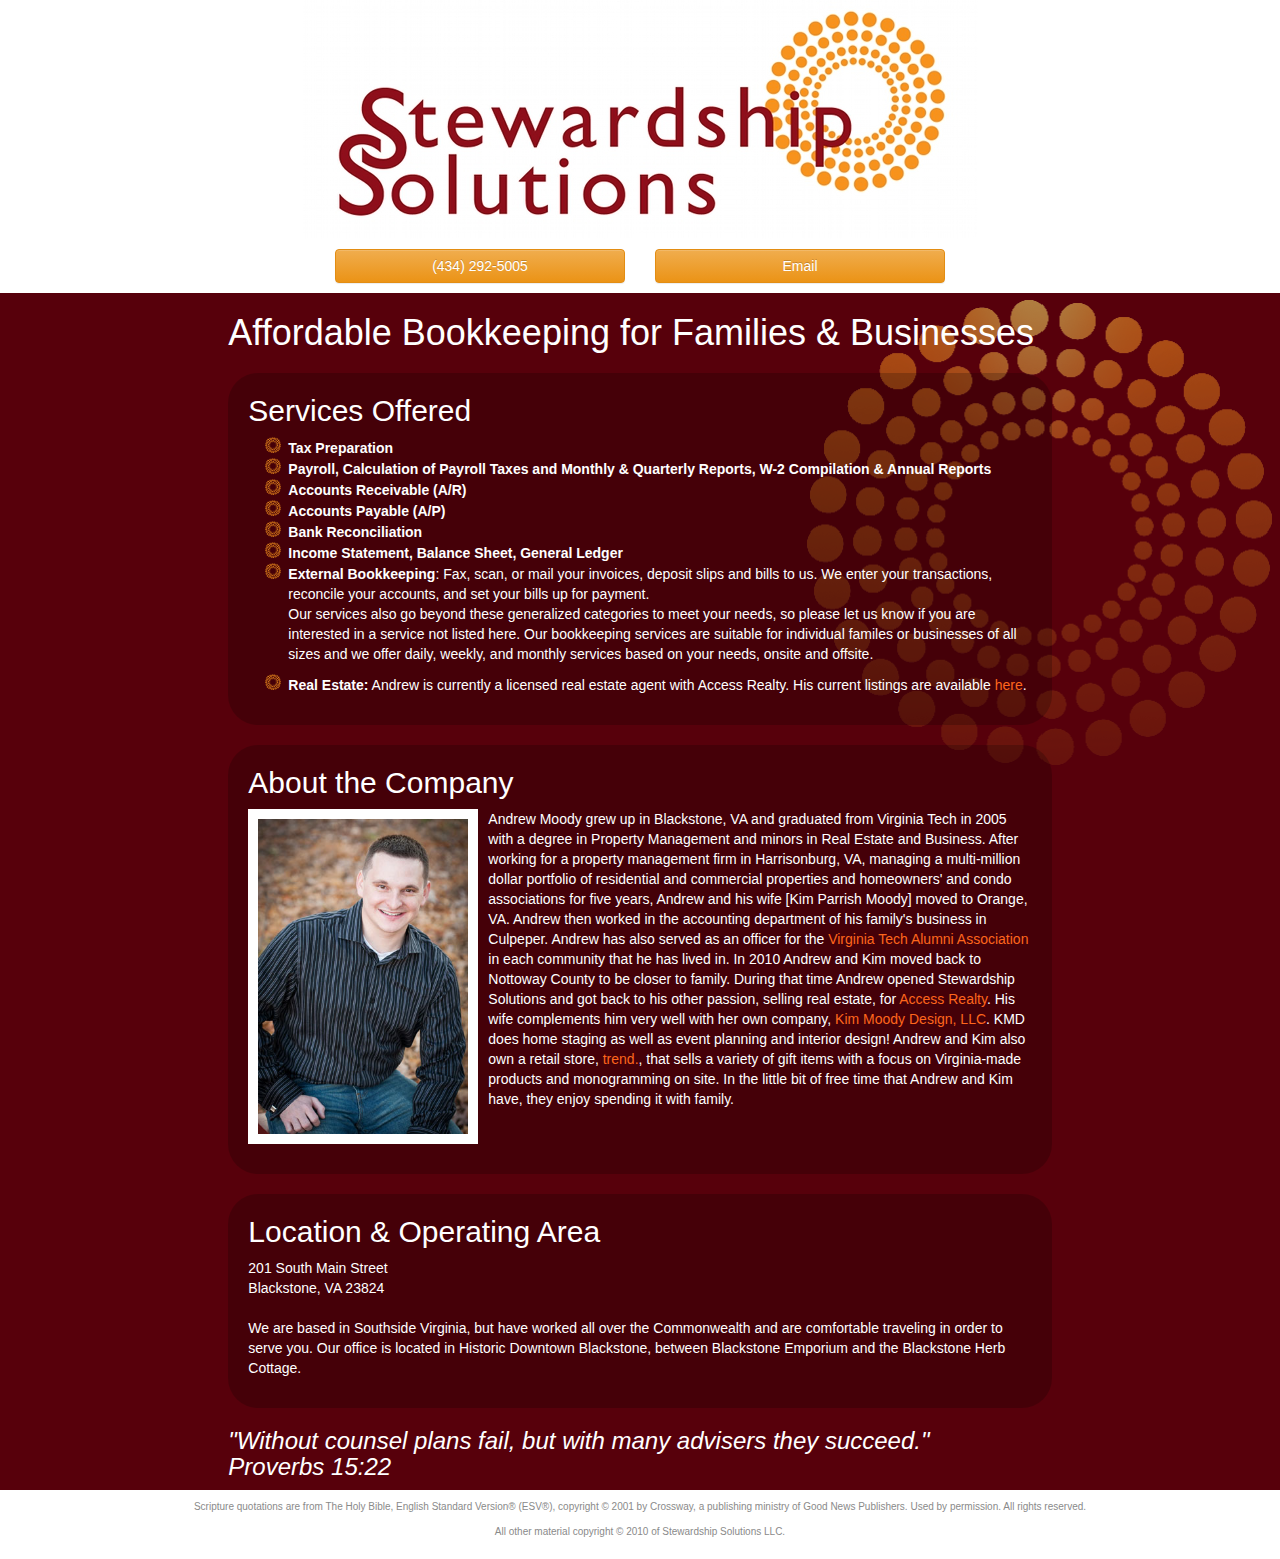
<file: index.html>
<!DOCTYPE html>
<html lang="en">
<head>
    <title>Stewardship Solutions - Affordable Bookkeeping for Families &amp; Businesses</title>
    <meta http-equiv="content-type" content="application/xhtml+xml; charset=utf-8">
    <meta name="robots" content="index, follow">
    <meta name="description" content="Stewardship Solutions - Affordable Bookkeeping for Families and Businesses, based in Southside VA">
    <meta name="keywords" content="bookkeeping, accounting, stewardship, affordable, va, southside va">
    <meta name="viewport" content="width=device-width, initial-scale=1, maximum-scale=1, user-scalable=no">
    <link rel="icon" href="./favicon.ico">
    <link rel="stylesheet" type="text/css" media="screen" href="css/bootstrap.min.css">
    <link rel="stylesheet" type="text/css" media="screen" href="css/bootstrap-theme.min.css">
    <link rel="stylesheet" href="css/main.css" media="screen,projection" type="text/css">
    <script type="text/javascript">
        var _gaq = _gaq || [];
        _gaq.push(['_setAccount', 'UA-23943878-1']);
        _gaq.push(['_trackPageview']);

        (function(){
            var ga = document.createElement('script'); ga.type = 'text/javascript'; ga.async = true;
            ga.src = ('https:' == document.location.protocol ? 'https://ssl' : 'http://www') + '.google-analytics.com/ga.js';
            var s = document.getElementsByTagName('script')[0]; s.parentNode.insertBefore(ga, s);
        })();
        </script>
</head>
<body>
<!--
    Move phone and email to top of page (ssfooter-bradMod.jpg)
    Set content bg
    Set footer image
-->
    <div class="container-fluid">
        <div class="row">
            <div class="col-md-12">
                <header>  
                    <img src="images/layout/sslogo1.jpg" class="img-responsive" id="site-logo">
                </header>
            </div>
        </div>
        <div class="row buttons">
            <div class="col-xs-6 col-lg-offset-3 col-lg-3">
                <form action="tel:1-434-292-5005" method="get">
                    <button type="submit" class="btn btn-warning site-button" id="phone">(434) 292-5005</a>
                </form>
            </div>
            <div class="col-xs-6 col-lg-3">
                <form action="mailto:andrew@stewardshipsolutionsva.com" method="get">
                    <button type="submit" class="btn btn-warning site-button">Email</button>
                </form>
            </div>
        </div>
        <div class="row main-content">
            <div class="col-md-12 col-lg-offset-2 col-lg-8">
                <h1>Affordable Bookkeeping for Families &amp; Businesses</h1>
                <div class="content-bg">
                    <h2>Services Offered</h2>
                    <ul>
                        <li><strong>Tax Preparation</strong></li>
                        <li><strong>Payroll, Calculation of Payroll Taxes and Monthly &amp; Quarterly Reports, W-2 Compilation &amp; Annual Reports</strong></li>
                        <li><strong>Accounts Receivable (A/R)</strong></li>
                        <li><strong>Accounts Payable (A/P)</strong></li>
                        <li><strong>Bank Reconciliation</strong></li>
                        <li><strong>Income Statement, Balance Sheet, General Ledger</strong></li>
                        <li><strong>External Bookkeeping</strong>:  Fax, scan, or mail your invoices, deposit slips and bills to us. We enter your transactions, reconcile your accounts, and set your bills up for payment.</li>
                        <p>Our services also go beyond these generalized categories to meet your needs, so please let us know if you are interested in a service 
                            not listed here.  Our bookkeeping services are suitable for individual familes or businesses of all sizes and we offer daily, weekly, and 
                            monthly services based on your needs, onsite and offsite.</p>
                        </li>
                        <li><p><strong>Real Estate:</strong>  Andrew is currently a licensed real estate agent with Access Realty.  His current listings are available <a href="http://www.accessrealtyva.com/Forms/Listings.aspx?Agent=Andrew" target="_blank" class="main_links">here</a>.</p></li>
                    </ul>
                </div>
                <div class="content-bg">
                    <h2>About the Company</h2>
                    <img class="left-float-image" src="./images/content/andrew_2013.jpg">
                    <p>Andrew Moody grew up in Blackstone, VA and graduated from Virginia Tech in 2005 with a degree in Property Management and minors in Real Estate and Business.  After working for a property management firm in Harrisonburg, VA, managing a multi-million dollar portfolio of residential and commercial properties and homeowners' and condo associations for five years, Andrew and his wife [Kim Parrish Moody] moved to Orange, VA. Andrew then worked in the accounting department of his family's business in Culpeper.  Andrew has also served as an officer for the <a href="http://www.alumni.vt.edu/" target="_blank" class="main_links">Virginia Tech Alumni Association</a> in each community that he has lived in.  In 2010 Andrew and Kim moved back to Nottoway County to be closer to family.  During that time Andrew opened Stewardship Solutions and got back to his other passion, selling real estate, for <a href="http://www.accessrealtyva.com/" target="_blank" class="main_links">Access Realty</a>. His wife complements him very well with her own company, <a href="http://www.kimmoodydesign.com/" target="_blank" class="main_links">Kim Moody Design, LLC</a>.  KMD does home staging as well as event planning and interior design! Andrew and Kim also own a retail store, <a href="http://trendva.com/" target="_blank" class="main_links">trend.</a>, that sells a variety of gift items with a focus on Virginia-made products and monogramming on site. In the little bit of free time that Andrew and Kim have, they enjoy spending it with family. 
                    </p>
                </div>
                <div class="content-bg">
                    <h2>Location &amp; Operating Area</h2>
                    <address>
                        201 South Main Street<br>
                        Blackstone, VA 23824
                    </address>
                    <p>We are based in Southside Virginia, but have worked all over the Commonwealth and are comfortable traveling in order to serve you.  Our office is located in Historic Downtown Blackstone, between Blackstone Emporium and the Blackstone Herb Cottage.</p>
                </div>
                <h3><em>&quot;Without counsel plans fail, but with many advisers they succeed.&quot;<br>Proverbs 15:22</em></h3>
            </div>
        </div>
        <div class="row">
            <div class="col-md-12">
                <footer>
                    <!--<img src="images/layout/ssfooter-bradMod.jpg">-->
                    <p>Scripture quotations are from The Holy Bible, English Standard Version&#0174; (ESV&#0174;), copyright &#0169; 2001 by Crossway, a publishing ministry of Good News Publishers. Used by permission. All rights reserved.</p>
                    <p>All other material copyright &#0169; 2010 of Stewardship Solutions LLC.</p>
                </footer>
            </div>
        </div>
    </div>
    <script type="text/javascript" src="js/jquery-1.7.1.min.js"></script>
    <script type="text/javascript" src="js/bootstrap.min.js"></script>
    <script type="text/javascript">
        $(document).ready(function(){
            if(/iPhone|iPad|Android|webOS|iPod|BlackBerry|IEMobile|Opera Mini/i.test(navigator.userAgent)){
                $('#phone').text('Call');
            }
        });
    </script>
</body>
</html>
</file>
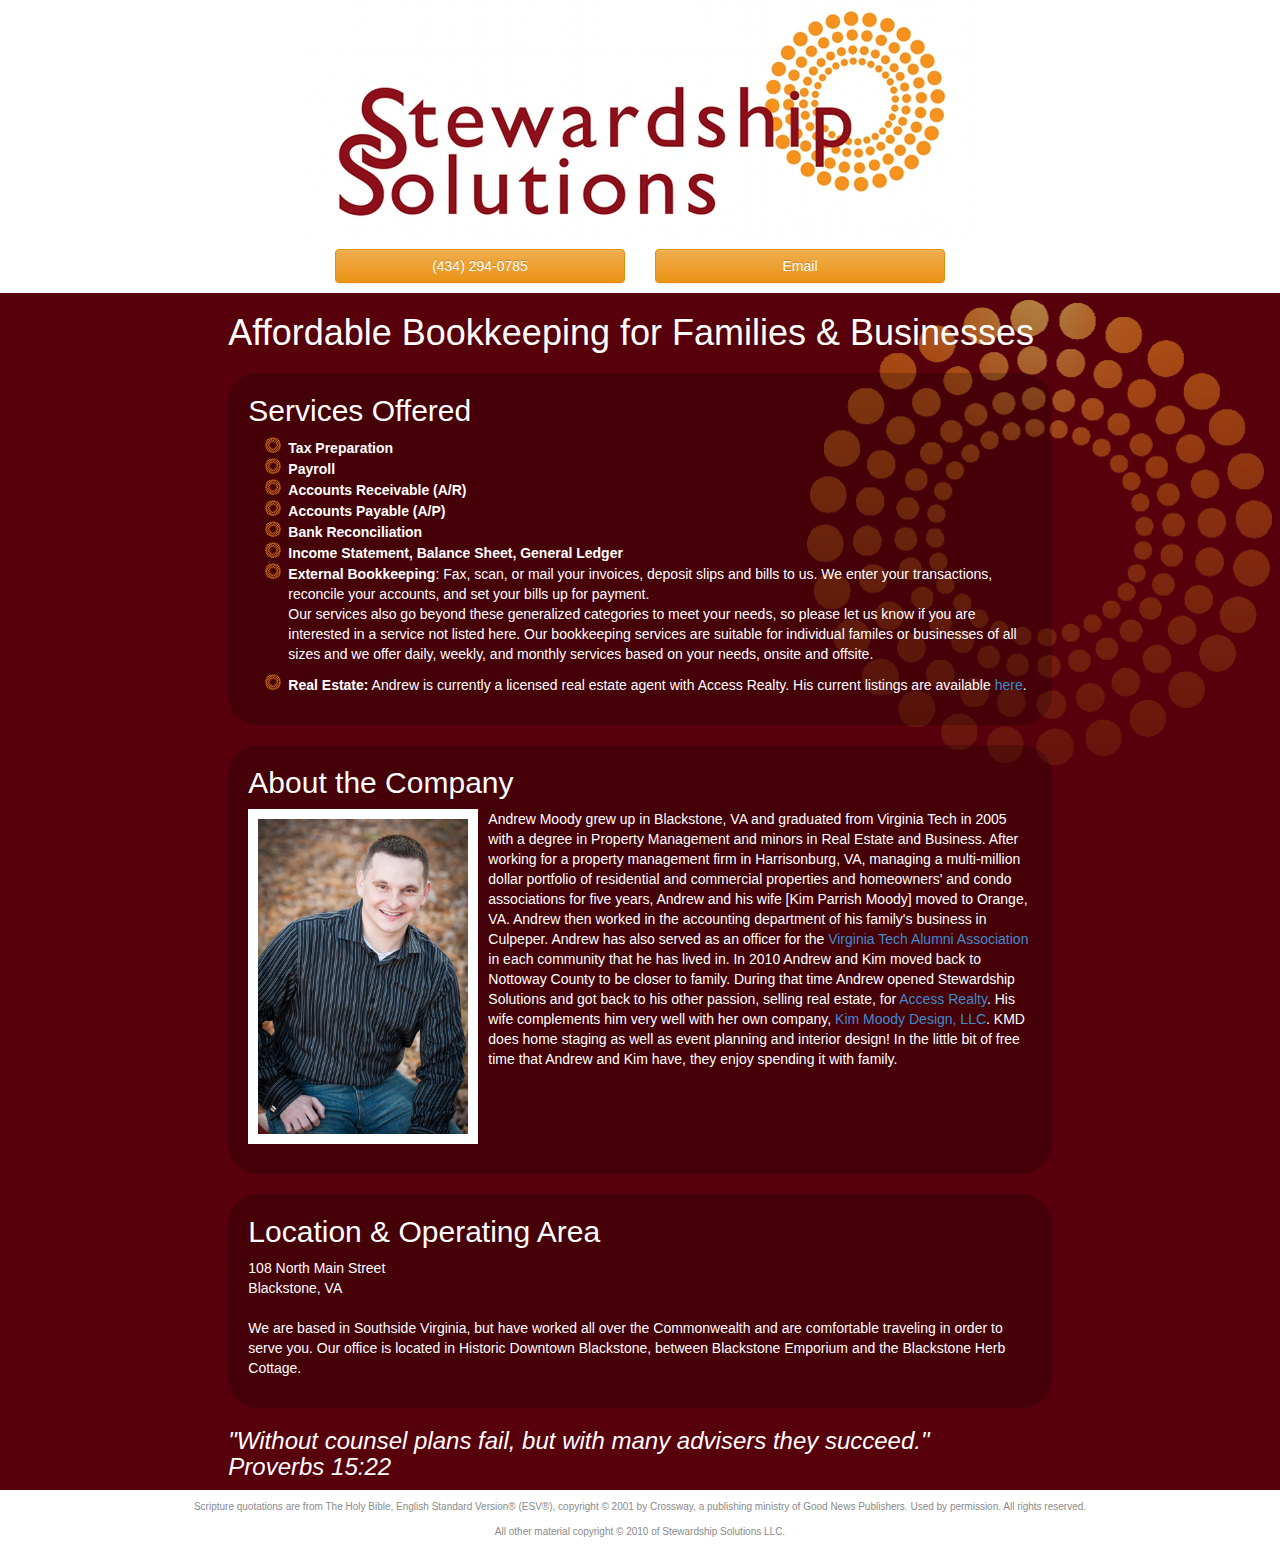
<file: index2.html>
<!DOCTYPE html>
<html lang="en">
<head>
    <title>Stewardship Solutions - Affordable Bookkeeping for Families &amp; Businesses</title>
    <meta http-equiv="content-type" content="application/xhtml+xml; charset=utf-8">
    <meta name="robots" content="index, follow">
    <meta name="description" content="Stewardship Solutions - Affordable Bookkeeping for Families and Businesses, based in Southside VA">
    <meta name="keywords" content="bookkeeping, accounting, stewardship, affordable, va, southside va">
    <meta name="viewport" content="width=device-width, initial-scale=1, maximum-scale=1, user-scalable=no">
    <link rel="icon" href="./favicon.ico">
    <link rel="stylesheet" type="text/css" media="screen" href="css/bootstrap.min.css">
    <link rel="stylesheet" type="text/css" media="screen" href="css/bootstrap-theme.min.css">
    <link rel="stylesheet" href="css/main.css" media="screen,projection" type="text/css">
    <script type="text/javascript">
        var _gaq = _gaq || [];
        _gaq.push(['_setAccount', 'UA-23943878-1']);
        _gaq.push(['_trackPageview']);

        (function(){
            var ga = document.createElement('script'); ga.type = 'text/javascript'; ga.async = true;
            ga.src = ('https:' == document.location.protocol ? 'https://ssl' : 'http://www') + '.google-analytics.com/ga.js';
            var s = document.getElementsByTagName('script')[0]; s.parentNode.insertBefore(ga, s);
        })();



var updateLayout = function() {
  if (window.innerWidth != currentWidth) {
    document.body.setAttribute("orient", "profile");
    window.scrollTo(0, 1);
  }
};

iPhone.DomLoad(updateLayout);
setInterval(updateLayout, 400);
        </script>
        
</head>
<body>
<!--
    Move phone and email to top of page (ssfooter-bradMod.jpg)
    Set content bg
    Set footer image
-->
    <div class="container-fluid">
        <div class="row">
            <div class="col-md-12">
                <header>  
                    <img src="images/layout/sslogo1.jpg" class="img-responsive" id="site-logo">
                </header>
            </div>
        </div>
        <div class="row buttons">
            <div class="col-xs-6 col-lg-offset-3 col-lg-3">
                <form action="tel:1-434-294-0785" method="get">
                    <button type="submit" class="btn btn-warning site-button" id="phone">(434) 294-0785</a>
                </form>
            </div>
            <div class="col-xs-6 col-lg-3">
                <form action="mailto:andrew@stewardshipsolutionsva.com" method="get">
                    <button type="submit" class="btn btn-warning site-button">Email</button>
                </form>
            </div>
        </div>
        <div class="row main-content">
            <div class="col-md-12 col-lg-offset-2 col-lg-8">
                <h1>Affordable Bookkeeping for Families &amp; Businesses</h1>
                <div class="content-bg">
                    <h2>Services Offered</h2>
                    <ul>
                        <li><strong>Tax Preparation</strong></li>
                        <li><strong>Payroll</strong></li>
                        <li><strong>Accounts Receivable (A/R)</strong></li>
                        <li><strong>Accounts Payable (A/P)</strong></li>
                        <li><strong>Bank Reconciliation</strong></li>
                        <li><strong>Income Statement, Balance Sheet, General Ledger</strong></li>
                        <li><strong>External Bookkeeping</strong>:  Fax, scan, or mail your invoices, deposit slips and bills to us. We enter your transactions, reconcile your accounts, and set your bills up for payment.</li>
                        <p>Our services also go beyond these generalized categories to meet your needs, so please let us know if you are interested in a service 
                            not listed here.  Our bookkeeping services are suitable for individual familes or businesses of all sizes and we offer daily, weekly, and 
                            monthly services based on your needs, onsite and offsite.</p>
                        </li>
                        <li><p><strong>Real Estate:</strong>  Andrew is currently a licensed real estate agent with Access Realty.  His current listings are available <span class="main_links"><a href="http://www.accessrealtyva.com/Forms/Listings.aspx?Agent=Andrew" target="_blank">here</a></span>.</p></li>
                    </ul>
                </div>
                <div class="content-bg">
                    <h2>About the Company</h2>
                    <img class="left-float-image" src="./images/content/andrew_2013.jpg">
                    <p>Andrew Moody grew up in Blackstone, VA and graduated from Virginia Tech in 2005 with a degree in Property Management and minors in Real Estate and Business.  After working for a property management firm in Harrisonburg, VA, managing a multi-million dollar portfolio of residential and commercial properties and homeowners' and condo associations for five years, Andrew and his wife [Kim Parrish Moody] moved to Orange, VA. Andrew then worked in the accounting department of his family's business in Culpeper.  Andrew has also served as an officer for the <span class="main_links"><a href="http://www.alumni.vt.edu/" target="_blank">Virginia Tech Alumni Association</a></span> in each community that he has lived in.  In 2010 Andrew and Kim moved back to Nottoway County to be closer to family.  During that time Andrew opened Stewardship Solutions and got back to his other passion, selling real estate, for <span class="main_links"><a href="http://www.accessrealtyva.com/" target="_blank">Access Realty</a></span>. His wife complements him very well with her own company, <span class="main_links"><a href="http://www.kimmoodydesign.com/" target="_blank">Kim Moody Design, LLC</a></span>.  KMD does home staging as well as event planning and interior design! In the little bit of free time that Andrew and Kim have, they enjoy spending it with family. 
                    </p>
                </div>
                <div class="content-bg">
                    <h2>Location &amp; Operating Area</h2>
                    <address>
                        108 North Main Street<br>
                        Blackstone, VA
                    </address>
                    <p>We are based in Southside Virginia, but have worked all over the Commonwealth and are comfortable traveling in order to serve you.  Our office is located in Historic Downtown Blackstone, between Blackstone Emporium and the Blackstone Herb Cottage.</p>
                </div>
                <h3><em>&quot;Without counsel plans fail, but with many advisers they succeed.&quot;<br>Proverbs 15:22</em></h3>
            </div>
        </div>
        <div class="row">
            <div class="col-md-12">
                <footer>
                    <!--<img src="images/layout/ssfooter-bradMod.jpg">-->
                    <p>Scripture quotations are from The Holy Bible, English Standard Version&#0174; (ESV&#0174;), copyright &#0169; 2001 by Crossway, a publishing ministry of Good News Publishers. Used by permission. All rights reserved.</p>
                    <p>All other material copyright &#0169; 2010 of Stewardship Solutions LLC.</p>
                </footer>
            </div>
        </div>
    </div>
    <script type="text/javascript" src="js/jquery-1.7.1.min.js"></script>
    <script type="text/javascript" src="js/bootstrap.min.js"></script>
    <script type="text/javascript">
        $(document).ready(function(){
            if(/iPhone|iPad|Android|webOS|iPod|BlackBerry|IEMobile|Opera Mini/i.test(navigator.userAgent)){
                $('#phone').text('Call');
            }
        });
    </script>
</body>
</html>
</file>
<file: css/main.css>
body {
    font-family: "Gill Sans","Gill Sans MT", Arial, Verdana, Helvetica, sans-serif;
}
header {
    width: 100%;
    background-color: #fff;
    text-align: center;
}
#site-logo {
    margin: 0 auto;
}
.site-button {
    width: 100%;
}
.buttons {
    padding: 10px 0;
}
.main-content {
    background: #57000b url('../images/layout/circle-of-rings-effect.png') no-repeat right top;
    color: #ffffff;
}
.content-bg {
    background-color: rgba(0,0,0,.2);
    border-radius: 30px;
    margin: 20px 0;
    overflow: hidden;
    padding: 1px 20px 20px 20px;
}
.left-float-image {
    border: 10px solid #fff;
    float: left;
    margin: 0 10px 10px 0;
    width: 230px;
}
.main_links:link {color: #FE661C; text-decoration: none}
.main_links:visited {color: #FE661C; text-decoration: none}
.main_links:hover {color: #FE661C; text-decoration: underline}
.main_links:active {color: #FE661C; text-decoration: underline}
ul { 
    list-style-image: url('../images/layout/CircleRing-BulletSize-ClearBG.png')
}
footer {
    color: #8a8a8a;
    font-size: x-small;
    padding: 10px;
    text-align: center;
}
</file>
